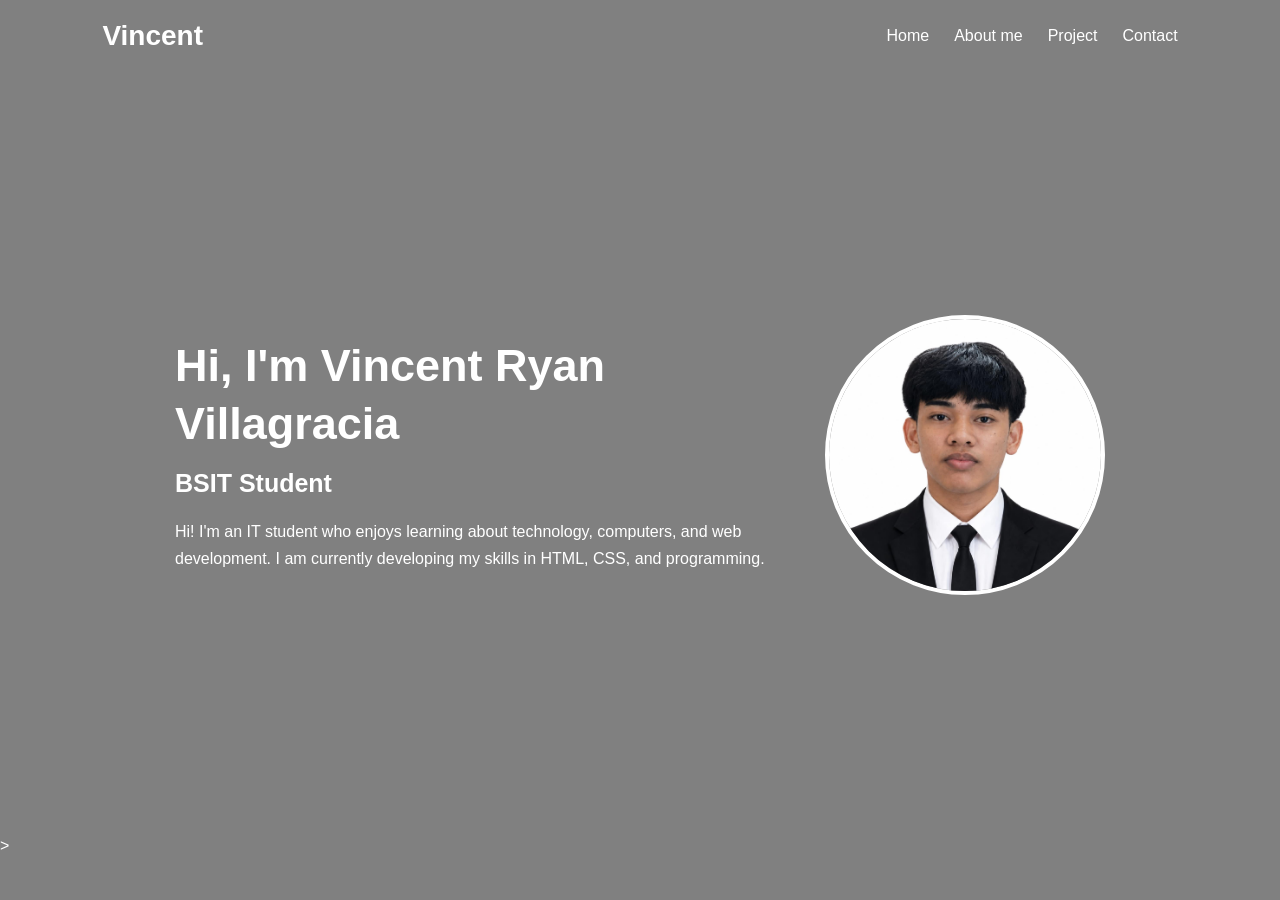
<file: index.html>
<!DOCTYPE html>
<html lang="en">
<head>
    <meta charset="UTF-8">
    <meta name="viewport" content="width=device-width, initial-scale=1.0">
    <title>My Portfolio</title>
    <link rel="stylesheet" href="styles.css">
  

</head>
<body>
    
<nav class="navbar">
    <a href="index.html" class="logo">Vincent</a>

    <ul class="nav-links">
        <li><a href="index.html">Home</a></li>
        <li><a href="about.html">About me</a></li>
        <li><a href="project.html">Project</a></li>
        <li><a href="contact.html">Contact</a></li>
    </ul>
</nav>
    </header>
     
  <section class="home">

    <div class="home-content">
        <h1>Hi, I'm Vincent Ryan Villagracia</h1>
        <h2>BSIT Student</h2>

        <p>
            Hi! I'm an IT student who enjoys learning about technology,
            computers, and web development. I am currently developing
            my skills in HTML, CSS, and programming.
        </p>
    </div>

    <div class="profile">
        <img src="image.jpg" alt="My Profile Picture">
    </div>

</section>
        
    

    ></section>



</body>
</html>
</file>
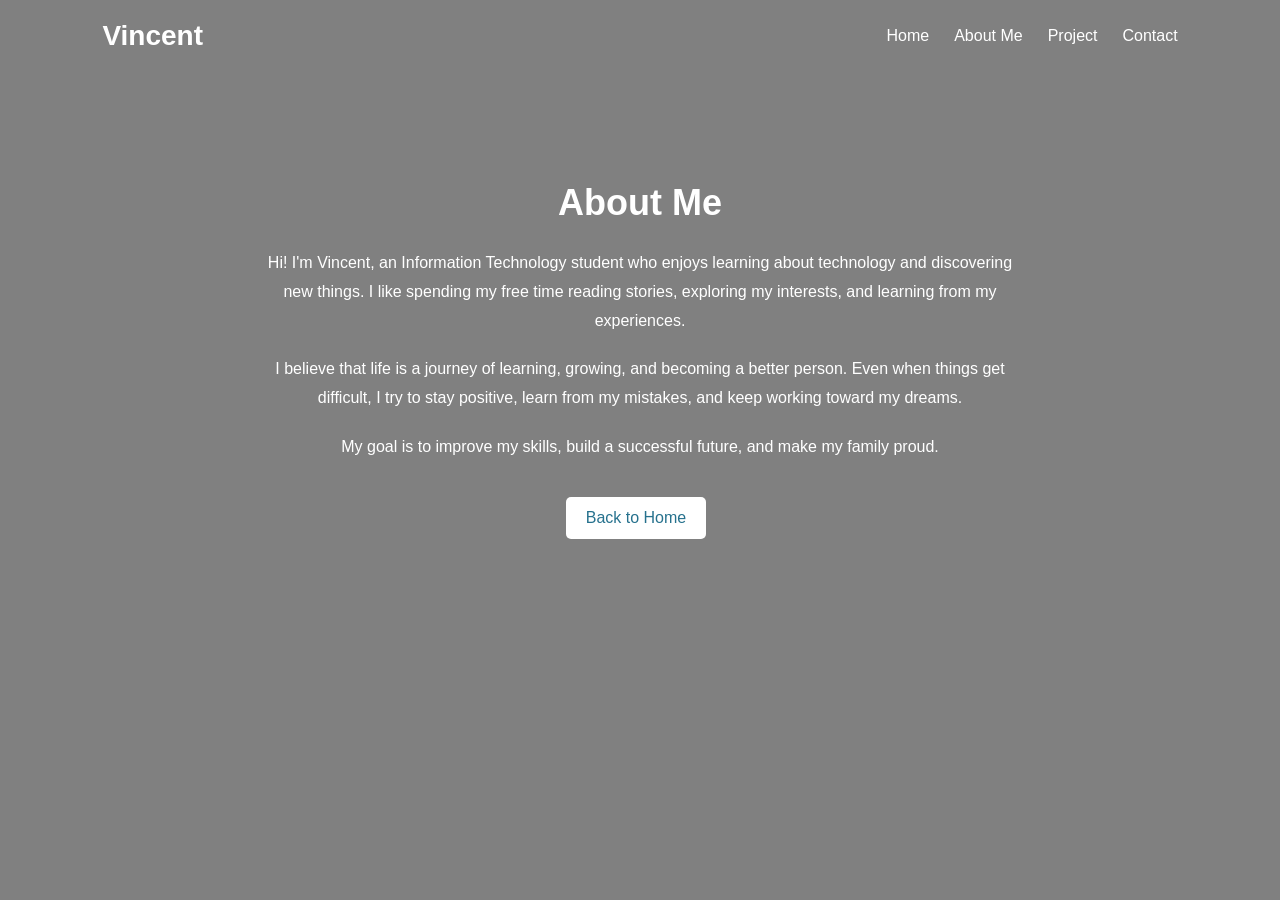
<file: about.html>
<!DOCTYPE html>
<html lang="en">
<head>
    <meta charset="UTF-8">
    <meta name="viewport" content="width=device-width, initial-scale=1.0">
    <title>About Me - Vincent</title>
    <link rel="stylesheet" href="styles.css">
</head>
<body>

    <!-- Navigation Bar -->
    <nav class="navbar">
        <a href="index.html" class="logo">Vincent</a>

        <ul class="nav-links">
            <li><a href="index.html">Home</a></li>
            <li><a href="about.html">About Me</a></li>
            <li><a href="project.html">Project</a></li>
            <li><a href="contact.html">Contact</a></li>
        </ul>
    </nav>

    <!-- About Me Section -->
    <section class="page">
        <h1>About Me</h1>

        <p>
            Hi! I'm Vincent, an Information Technology student
            who enjoys learning about technology and discovering
            new things. I like spending my free time reading stories,
            exploring my interests, and learning from my experiences.
        </p>

        <p>
            I believe that life is a journey of learning, growing,
            and becoming a better person. Even when things get
            difficult, I try to stay positive, learn from my mistakes,
            and keep working toward my dreams.
        </p>

        <p>
            My goal is to improve my skills, build a successful future,
            and make my family proud.
        </p>

        <a href="index.html" class="btn">Back to Home</a>
    </section>

</body>
</html>
</file>
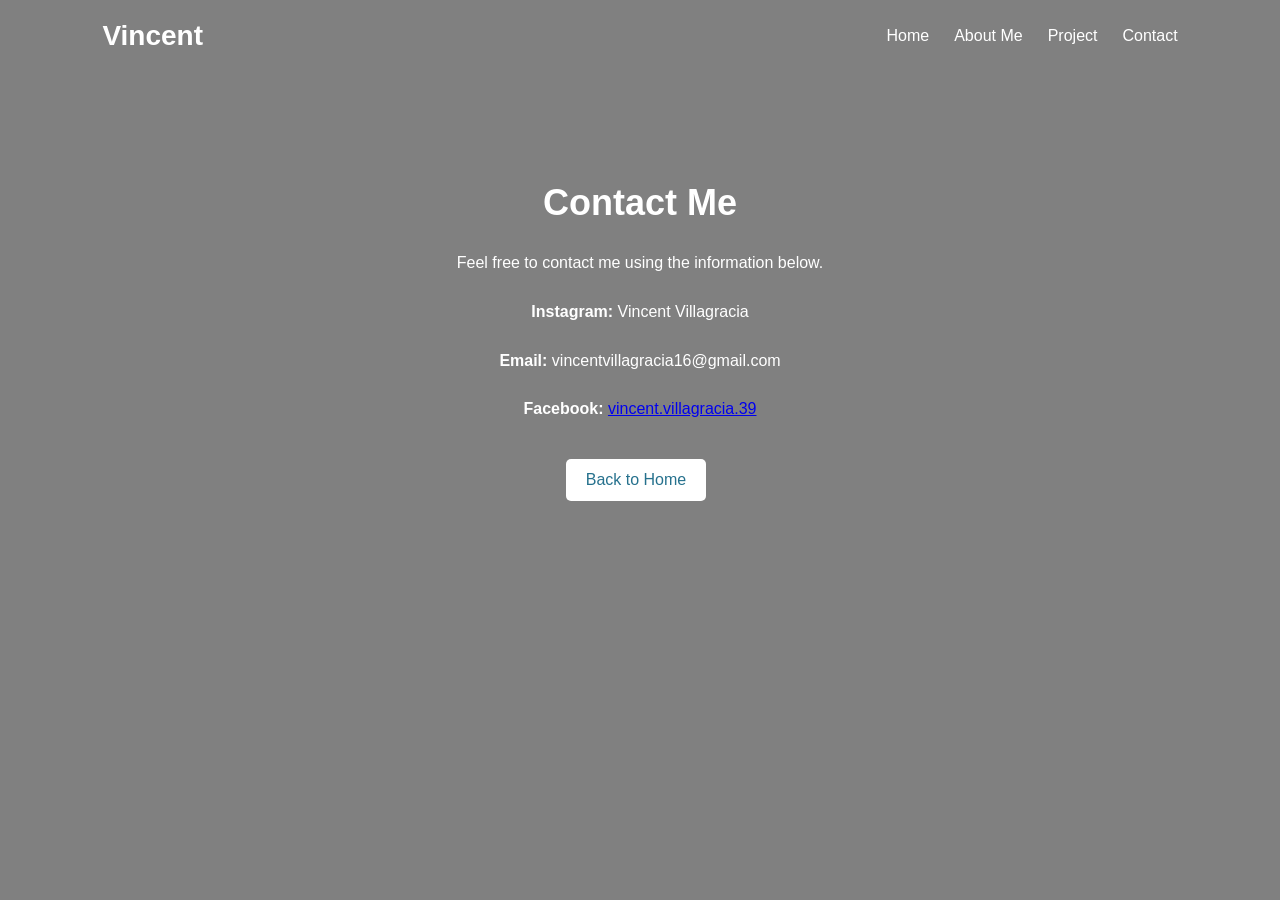
<file: contact.html>
<!DOCTYPE html>
<html lang="en">
<head>
    <meta charset="UTF-8">
    <meta name="viewport" content="width=device-width, initial-scale=1.0">
    <title>Contact Me</title>
    <link rel="stylesheet" href="styles.css">
</head>
<body>

    <nav class="navbar">
        <a href="index.html" class="logo">Vincent</a>

        <ul class="nav-links">
            <li><a href="index.html">Home</a></li>
            <li><a href="about.html">About Me</a></li>
            <li><a href="project.html">Project</a></li>
            <li><a href="contact.html">Contact</a></li>
        </ul>
    </nav>

    <section class="page">
        <h1>Contact Me</h1>
        <p>Feel free to contact me using the information below.</p>

        <div class="contact-info">
            <p><strong>Instagram:</strong> Vincent Villagracia</p>
            <p><strong>Email:</strong> vincentvillagracia16@gmail.com</p>
            <p><strong>Facebook:</strong>
                <a href="https://www.facebook.com/" target="_blank">vincent.villagracia.39 </a>
            </p>
        </div>

        <a href="index.html" class="btn">Back to Home</a>
    </section>

</body>
</html>
</file>
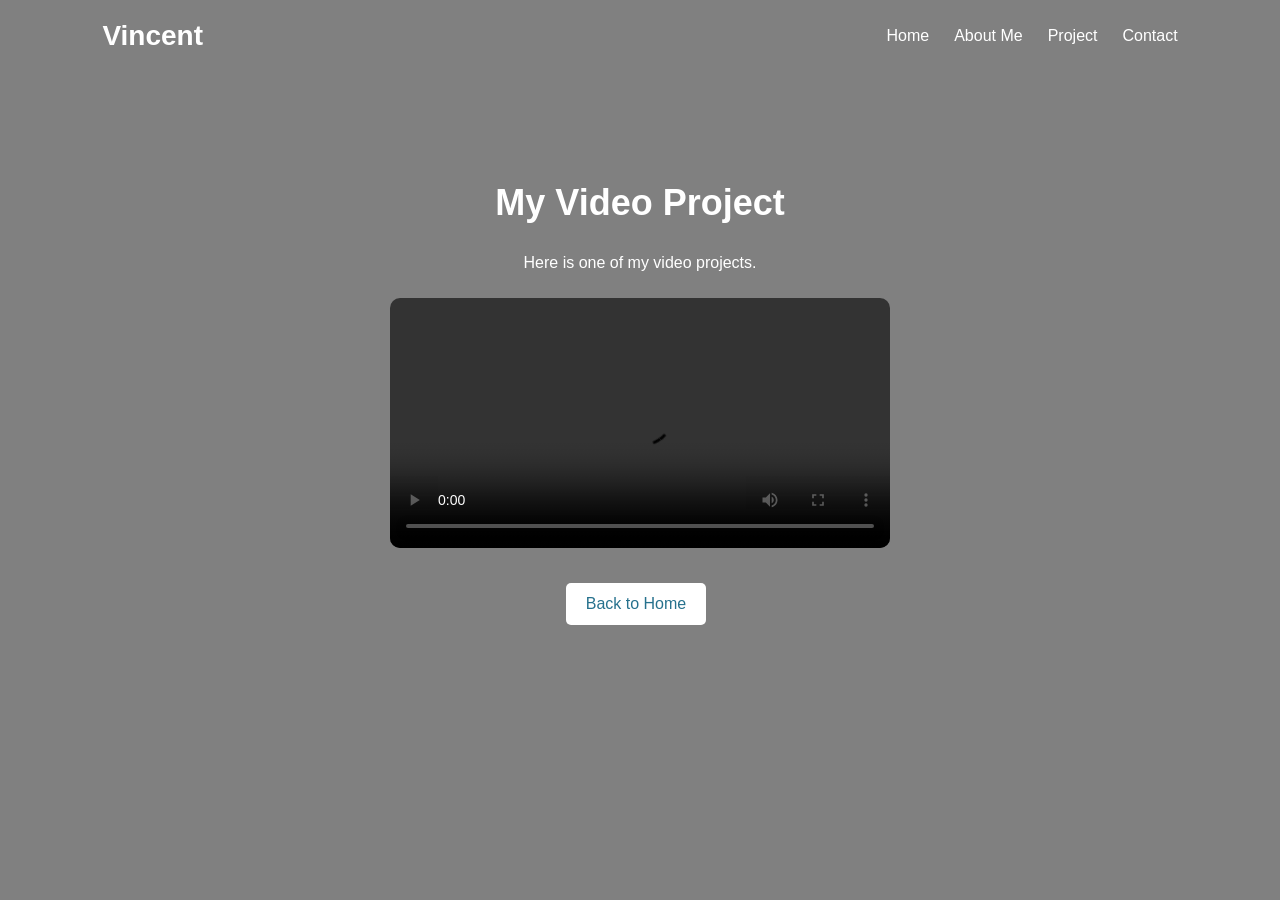
<file: project.html>
<!DOCTYPE html>
<html lang="en">

<head>
    <meta charset="UTF-8">
    <meta name="viewport" content="width=device-width, initial-scale=1.0">
    <title>My Projects</title>
    <link rel="stylesheet" href="styles.css">
</head>

<body>

    <!-- NAVIGATION -->
    <nav class="navbar">
        <a href="index.html" class="logo">Vincent</a>

        <ul class="nav-links">
            <li><a href="index.html">Home</a></li>
            <li><a href="about.html">About Me</a></li>
            <li><a href="project.html">Project</a></li>
            <li><a href="contact.html">Contact</a></li>
        </ul>
    </nav>

    <!-- PROJECT VIDEO -->
    <section class="page">

        <h1>My Video Project</h1>
        <p>Here is one of my video projects.</p>

        <div class="project-card">

            <video controls>
                <source src="myvideo.mp4" type="video/mp4">
                Your browser does not support video playback.
            </video>

        </div>

        <a href="index.html" class="btn">Back to Home</a>

    </section>

</body>
</html>
</file>
<file: styles.css>
* {
    margin: 0;
    padding: 0;
    box-sizing: border-box;
}

html {
    scroll-behavior: smooth;
}

body {
    font-family: Arial, sans-serif;
    background-color: grey;
    color: white;
    min-height: 100vh;
    width: 100%;
}

/* NAVIGATION BAR */
.navbar {
    display: flex;
    flex-direction: row;
    justify-content: space-between;
    align-items: center;
    width: 100%;
    padding: 20px 8%;
}

.logo {
    color: white;
    font-size: 28px;
    font-weight: bold;
    text-decoration: none;
    flex-shrink: 0;
}

.nav-links {
    display: flex;
    flex-direction: row;
    align-items: center;
    justify-content: flex-start;
    gap: 25px;
    list-style: none;
    margin: 0;
    padding: 0;
    width: auto;
}

.nav-links li {
    flex: none;
}

.nav-links a {
    color: white;
    text-decoration: none;
    font-size: 16px;
    transition: color 0.3s;
}

.nav-links a:hover {
    color: #007bff;
}

/* HOME SECTION */
.home {
    width: 100%;
    min-height: 85vh;
    display: flex;
    flex-direction: row;
    justify-content: center;
    align-items: center;
    gap: 50px;
    padding: 40px 10%;
}

.home-content {
    flex: 1;
    min-width: 0;
    max-width: 600px;
    text-align: left;
}

.home-content h1 {
    font-size: clamp(28px, 4vw, 45px);
    line-height: 1.3;
    margin-bottom: 15px;
}

.home-content h2 {
    font-size: 25px;
    margin-bottom: 20px;
}

.home-content p {
    font-size: 16px;
    line-height: 1.7;
    overflow-wrap: break-word;
}

/* PROFILE PICTURE */
.profile {
    width: 280px;
    flex-shrink: 0;
}

.profile img {
    display: block;
    width: 100%;
    aspect-ratio: 1 / 1;
    height: auto;
    object-fit: cover;
    border: 4px solid white;
    border-radius: 50%;
}

/* ABOUT AND CONTACT PAGES */
.page {
    max-width: 800px;
    margin: 80px auto;
    padding: 30px 20px;
    text-align: center;
}

.page h1 {
    font-size: 36px;
    margin-bottom: 25px;
}

.page p {
    font-size: 16px;
    line-height: 1.8;
    margin-bottom: 20px;
}

/* BUTTONS */
.btn {
    display: inline-block;
    padding: 12px 20px;
    margin: 15px 8px 0 0;
    background-color: white;
    color: #26718d;
    border-radius: 5px;
    text-decoration: none;
}

.btn:hover {
    background-color: #dff5ff;
}

/* TABLETS AND MOBILE PHONES */
@media screen and (max-width: 768px) {

    .navbar {
        flex-direction: column;
        justify-content: center;
        align-items: center;
        gap: 18px;
        padding: 20px 15px;
    }

    .nav-links {
        justify-content: center;
        flex-wrap: wrap;
        gap: 18px;
    }

    .home {
        min-height: auto;
        flex-direction: column;
        justify-content: center;
        align-items: center;
        gap: 30px;
        padding: 45px 20px;
    }

    .home-content {
        width: 100%;
        max-width: 500px;
        flex: none;
        text-align: center;
    }

    .home-content h1 {
        font-size: 30px;
    }

    .home-content h2 {
        font-size: 22px;
    }

    .home-content p {
        font-size: 15px;
        line-height: 1.7;
    }

    .profile {
        width: 200px;
        max-width: 75%;
        flex: none;
    }

    .page {
        margin: 40px auto;
        padding: 25px 20px;
    }

    .page h1 {
        font-size: 30px;
    }
}

/* SMALL PHONES */
@media screen and (max-width: 400px) {

    .nav-links {
        gap: 12px;
    }

    .nav-links a {
        font-size: 14px;
    }

    .home-content h1 {
        font-size: 26px;
    }

    .profile {
        width: 180px;
    }
}
.project-card a {
    color: #d49b68;
    text-decoration: none;
    cursor: pointer;
}

.project-card a:hover {
    color: red;
    text-decoration: underline;
}
.project-card video {
    width: 70%;
    max-width: 500px;
    height: auto;
    display: block;
    margin: 20px auto;
    border-radius: 10px;
}
</file>
